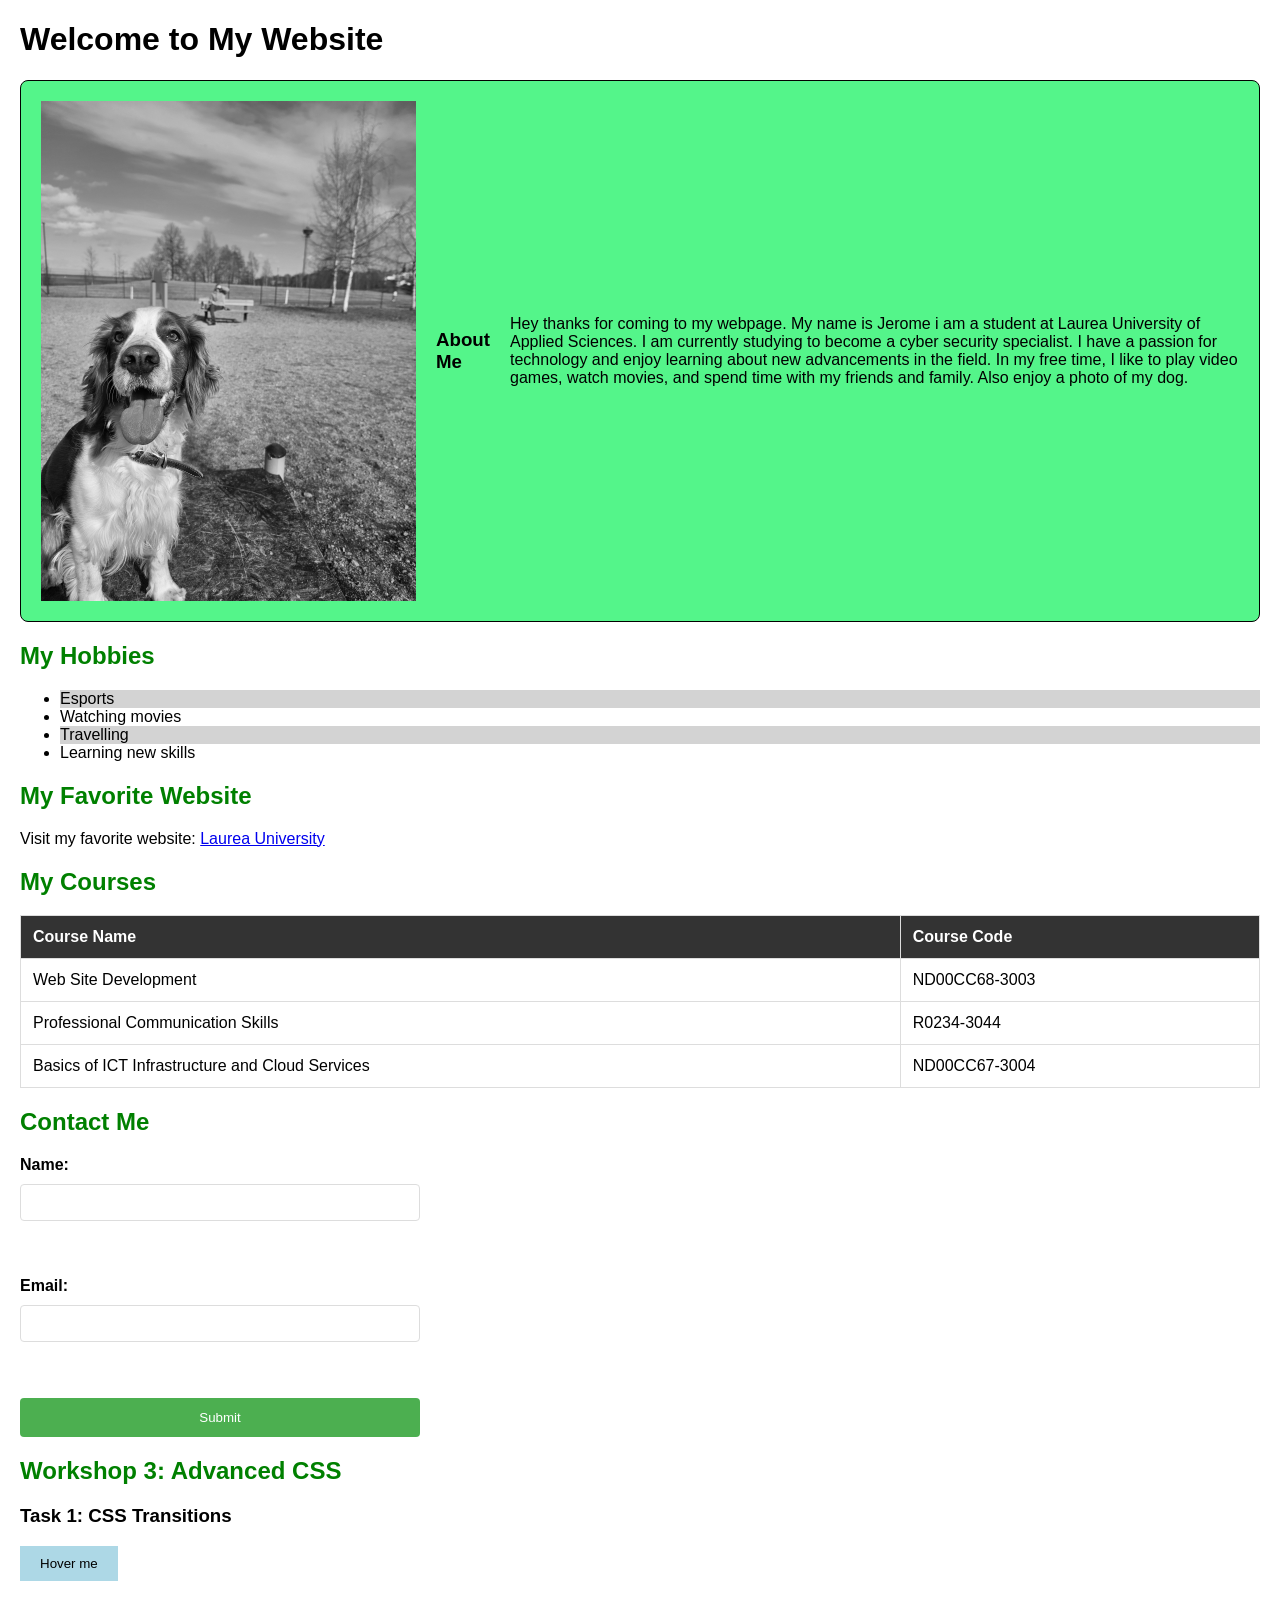
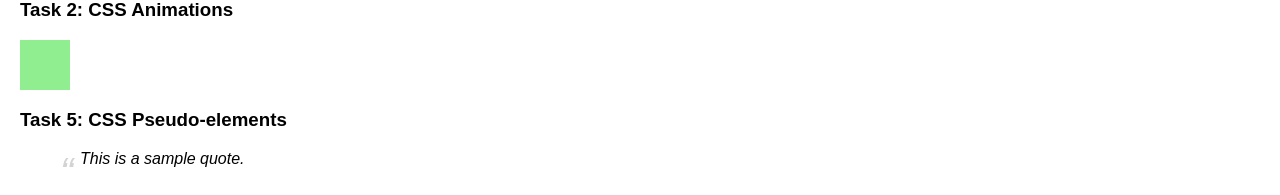
<file: Workshop3/index.html>
<!DOCTYPE html>
<html lang="en">
<head>
    <meta charset="UTF-8">
    <meta name="viewport" content="width=device-width, initial-scale=1.0">

    <title>My First HTML Page</title>
    <link rel="stylesheet" type="text/css" href="styles.css">
    <style>
        h2 {
            color: green;
        }
    </style>
</head>

<body>

    <h1 style="color: rgb(0, 0, 0);">Welcome to My Website</h1>


    <div class="content-box">
        <!-- Task 4: grayscale filter, removed on hover -->
        <img class="filter-image"
             src="Images/20240411_152423.jpg"
             width="400"
             height="500"
             alt="A photo of my dog">
        <h3>About Me</h3>

        <p>
            Hey thanks for coming to my  webpage. My name is Jerome i am a student at Laurea University of Applied Sciences. I am currently studying to become a cyber security specialist. 
            I have a passion for technology and enjoy learning about new advancements in the field. 
            In my free time, I like to play video games, watch movies, and spend time with my friends and family. Also enjoy a photo of my dog.
        </p>
    </div>

    <h2>My Hobbies</h2>
    <!-- Task 3: pseudo-class (alternating item colors) -->
    <ul class="pseudo-list">
        <li>Esports</li>
        <li>Watching movies</li>
        <li>Travelling</li>
        <li>Learning new skills</li>
    </ul>

    <h2>My Favorite Website</h2>

    <p>
        Visit my favorite website:
        <a href="https://www.laurea.fi">
         Laurea University
        </a>
    </p>

    <h2>My Courses</h2>

    <table>
        <tr>
            <th>Course Name</th>
            <th>Course Code</th>
        </tr>

        <tr>
            <td>Web Site Development</td>
            <td>ND00CC68-3003</td>
        </tr>

        <tr>
            <td>Professional Communication Skills</td>
            <td>R0234-3044</td>
        </tr>

        <tr>
            <td>Basics of ICT Infrastructure and Cloud Services</td>
            <td>ND00CC67-3004</td>
        </tr>
    </table>

    <h2>Contact Me</h2>

        <form>
            <label for="name">Name:</label>
            <input type="text" id="name" name="name"><br><br>
            <label for="email">Email:</label>
            <input type="email" id="email" name="email"><br><br>
            <input type="submit" value="Submit">
        </form>

    <h2>Workshop 3: Advanced CSS</h2>

    <h3>Task 1: CSS Transitions</h3>
    <button class="transition-button">Hover me</button>

    <h3>Task 2: CSS Animations</h3>
    <div class="animation-box"></div>

    <h3>Task 5: CSS Pseudo-elements</h3>
    <blockquote class="quote">
        This is a sample quote.
    </blockquote>

</body>
</html>
</file>
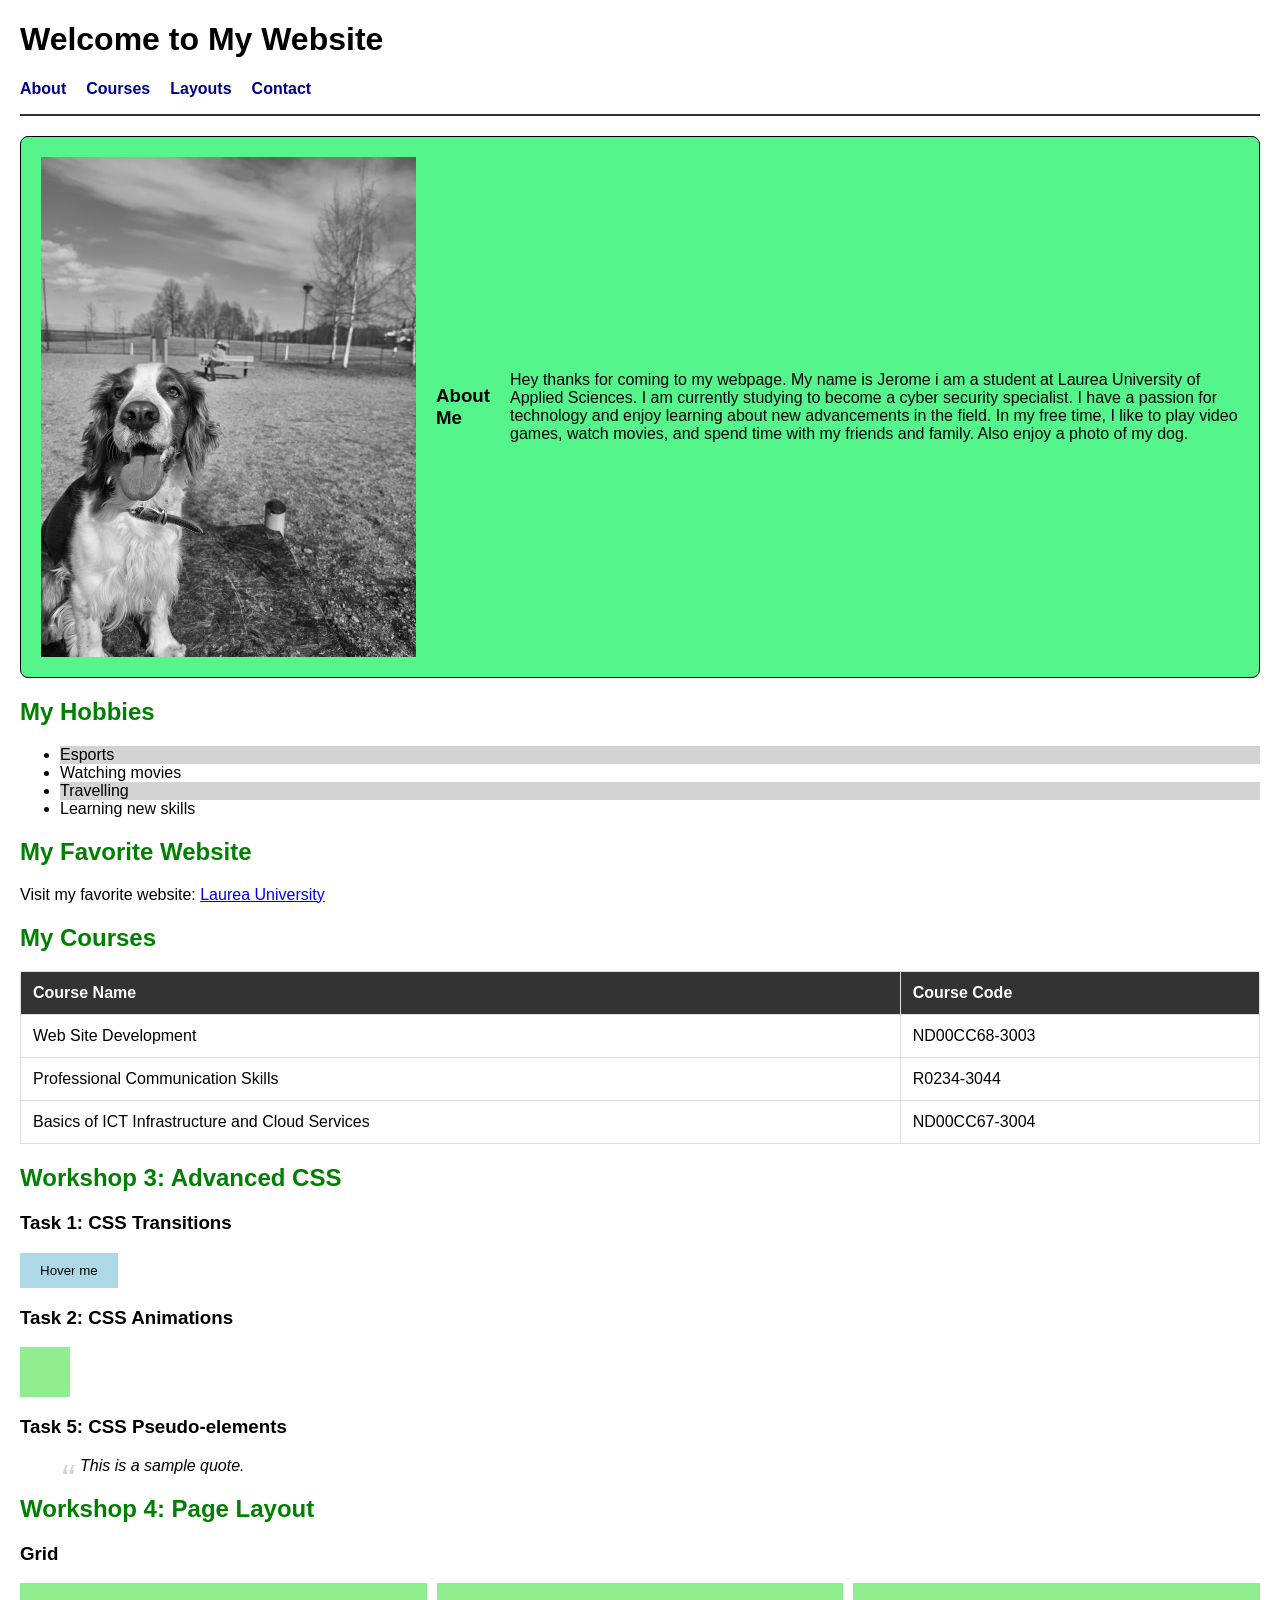
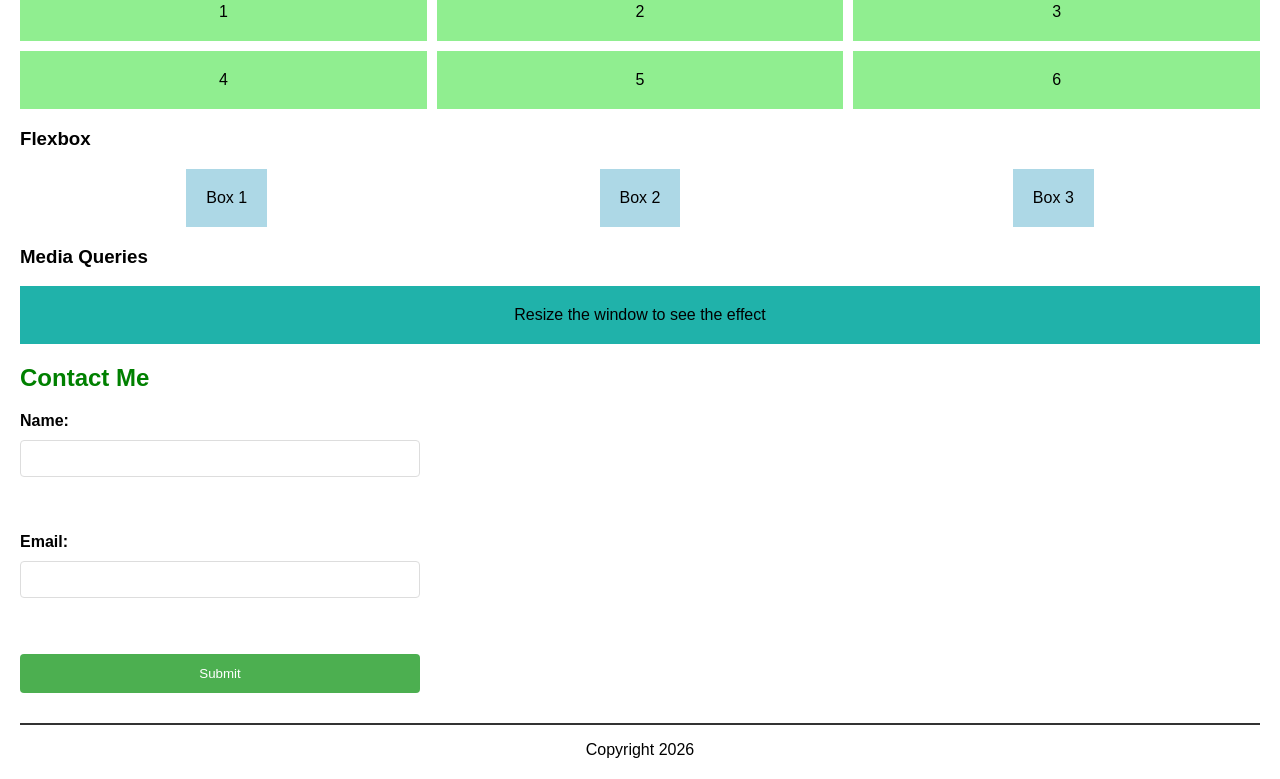
<file: Workshop4/index.html>
<!DOCTYPE html>
<html lang="en">
<head>
    <meta charset="UTF-8">
    <meta name="viewport" content="width=device-width, initial-scale=1.0">

    <title>My First HTML Page</title>
    <link rel="stylesheet" type="text/css" href="styles.css">
    <style>
        h2 {
            color: green;
        }
    </style>
</head>

<body>

    <header>
        <h1 style="color: rgb(0, 0, 0);">Welcome to My Website</h1>
        <nav>
            <ul>
                <li><a href="#about">About</a></li>
                <li><a href="#courses">Courses</a></li>
                <li><a href="#layouts">Layouts</a></li>
                <li><a href="#contact">Contact</a></li>
            </ul>
        </nav>
    </header>

    <main>

        <section id="about">
            <div class="content-box">
                <img class="filter-image"
                     src="Images/20240411_152423.jpg"
                     width="400"
                     height="500"
                     alt="A photo of my dog">
                <h3>About Me</h3>

                <p>
                    Hey thanks for coming to my  webpage. My name is Jerome i am a student at Laurea University of Applied Sciences. I am currently studying to become a cyber security specialist. 
                    I have a passion for technology and enjoy learning about new advancements in the field. 
                    In my free time, I like to play video games, watch movies, and spend time with my friends and family. Also enjoy a photo of my dog.
                </p>
            </div>

            <h2>My Hobbies</h2>
            <ul class="pseudo-list">
                <li>Esports</li>
                <li>Watching movies</li>
                <li>Travelling</li>
                <li>Learning new skills</li>
            </ul>

            <h2>My Favorite Website</h2>

            <p>
                Visit my favorite website:
                <a href="https://www.laurea.fi">
                 Laurea University
                </a>
            </p>
        </section>

        <section id="courses">
            <h2>My Courses</h2>

            <table>
                <tr>
                    <th>Course Name</th>
                    <th>Course Code</th>
                </tr>

                <tr>
                    <td>Web Site Development</td>
                    <td>ND00CC68-3003</td>
                </tr>

                <tr>
                    <td>Professional Communication Skills</td>
                    <td>R0234-3044</td>
                </tr>

                <tr>
                    <td>Basics of ICT Infrastructure and Cloud Services</td>
                    <td>ND00CC67-3004</td>
                </tr>
            </table>
        </section>

        <section id="effects">
            <h2>Workshop 3: Advanced CSS</h2>

            <h3>Task 1: CSS Transitions</h3>
            <button class="transition-button">Hover me</button>

            <h3>Task 2: CSS Animations</h3>
            <div class="animation-box"></div>

            <h3>Task 5: CSS Pseudo-elements</h3>
            <blockquote class="quote">
                This is a sample quote.
            </blockquote>
        </section>

        <section id="layouts">
            <h2>Workshop 4: Page Layout</h2>

            <h3>Grid</h3>
            <div class="grid-container">
                <div class="grid-item">1</div>
                <div class="grid-item">2</div>
                <div class="grid-item">3</div>
                <div class="grid-item">4</div>
                <div class="grid-item">5</div>
                <div class="grid-item">6</div>
            </div>

            <h3>Flexbox</h3>
            <div class="flex-container">
                <div class="box">Box 1</div>
                <div class="box">Box 2</div>
                <div class="box">Box 3</div>
            </div>

            <h3>Media Queries</h3>
            <div class="responsive-box">Resize the window to see the effect</div>
        </section>

        <section id="contact">
            <h2>Contact Me</h2>

            <form>
                <label for="name">Name:</label>
                <input type="text" id="name" name="name"><br><br>
                <label for="email">Email:</label>
                <input type="email" id="email" name="email"><br><br>
                <input type="submit" value="Submit">
            </form>
        </section>

    </main>

    <footer>
        <p>Copyright 2026</p>
    </footer>

</body>
</html>
</file>
<file: Workshop3/styles.css>
/* General page styling */

body {
    background-color: rgb(255, 255, 255);
    font-family: Arial, sans-serif;
    margin: 20px;
}

/* Main heading */
h1 {
    font-size: 2em;
    color: darkblue;
}

/* Second headings */
h2 {
    color: darkgreen;
}

/* Paragraph text */
p {
    color: rgb(0, 0, 0);
    font-size: 16px;
}
/* Content box styling */

.content-box {
    display: flex;
    align-items: center;
    gap: 20px;
    padding: 20px;
    margin: 20px 0;
    background-color: #54f58a;
    border: 1px solid #020101;
    border-radius: 8px;
}

.about-image {
    width: 200px;
    height: 200px;
    object-fit: cover;
    border-radius: 10px;
}
/* Table styling */

table {
    width: 100%;
    border-collapse: collapse;
    background-color: white;
}

th, td {
    border: 1px solid #ddd;
    padding: 12px;
    text-align: left;
}

th {
    background-color: #333;
    color: white;
}

/* Form styling */

form {
    display: flex;
    flex-direction: column;
    gap: 10px;
    max-width: 400px;
}

label {
    font-weight: bold;
}

input[type="text"],
input[type="email"] {
    padding: 10px;
    border: 1px solid #ddd;
    border-radius: 4px;
}

/* Submit button */

input[type="submit"] {
    background-color: #4CAF50;
    color: white;
    padding: 12px;
    border: none;
    border-radius: 4px;
    cursor: pointer;
}

input[type="submit"]:hover {
    background-color: #45a049;
}

/* ===== Workshop 3: Advanced CSS ===== */

/* Task 1: CSS Transitions */
.transition-button {
    background-color: lightblue;
    padding: 10px 20px;
    border: none;
    cursor: pointer;
    transition: background-color 0.3s ease;
}

.transition-button:hover {
    background-color: lightcoral;
}

/* Task 2: CSS Animations */
.animation-box {
    width: 50px;
    height: 50px;
    background-color: lightgreen;
    position: relative;
    animation: move 2s infinite alternate;
}

@keyframes move {
    from {
        left: 0;
    }
    to {
        left: 100px;
    }
}

/* Task 3*/
.pseudo-list li:nth-child(odd) {
    background-color: lightgray;
}

.pseudo-list li:nth-child(even) {
    background-color: white;
}

/* Task 4*/
.filter-image {
    filter: grayscale(100%);
    transition: filter 0.3s ease;
}

.filter-image:hover {
    filter: grayscale(0%);
}

/* Task 5*/
.quote {
    position: relative;
    padding-left: 20px;
    font-style: italic;
}

.quote::before {
    content: '“';
    font-size: 40px;
    position: absolute;
    left: 0;
    top: 0;
    color: lightgray;
}

@media (max-width: 600px) {
    .content-box {
        flex-direction: column;
        align-items: flex-start;
    }

    .about-image {
        max-width: 100%;
        height: auto;
    }
}
</file>
<file: Workshop4/styles.css>
/* General page styling */

body {
    background-color: rgb(255, 255, 255);
    font-family: Arial, sans-serif;
    margin: 20px;
}

/* Main heading */
h1 {
    font-size: 2em;
    color: darkblue;
}

/* Second headings */
h2 {
    color: darkgreen;
}

/* Paragraph text */
p {
    color: rgb(0, 0, 0);
    font-size: 16px;
}
/* Content box styling */

.content-box {
    display: flex;
    align-items: center;
    gap: 20px;
    padding: 20px;
    margin: 20px 0;
    background-color: #54f58a;
    border: 1px solid #020101;
    border-radius: 8px;
}

.about-image {
    width: 200px;
    height: 200px;
    object-fit: cover;
    border-radius: 10px;
}
/* Table styling */

table {
    width: 100%;
    border-collapse: collapse;
    background-color: white;
}

th, td {
    border: 1px solid #ddd;
    padding: 12px;
    text-align: left;
}

th {
    background-color: #333;
    color: white;
}

/* Form styling */

form {
    display: flex;
    flex-direction: column;
    gap: 10px;
    max-width: 400px;
}

label {
    font-weight: bold;
}

input[type="text"],
input[type="email"] {
    padding: 10px;
    border: 1px solid #ddd;
    border-radius: 4px;
}

/* Submit button */

input[type="submit"] {
    background-color: #4CAF50;
    color: white;
    padding: 12px;
    border: none;
    border-radius: 4px;
    cursor: pointer;
}

input[type="submit"]:hover {
    background-color: #45a049;
}

/* ===== Workshop 3: Advanced CSS ===== */

/* Task 1: CSS Transitions */
.transition-button {
    background-color: lightblue;
    padding: 10px 20px;
    border: none;
    cursor: pointer;
    transition: background-color 0.3s ease;
}

.transition-button:hover {
    background-color: lightcoral;
}

/* Task 2: CSS Animations */
.animation-box {
    width: 50px;
    height: 50px;
    background-color: lightgreen;
    position: relative;
    animation: move 2s infinite alternate;
}

@keyframes move {
    from {
        left: 0;
    }
    to {
        left: 100px;
    }
}

/* Task 3*/
.pseudo-list li:nth-child(odd) {
    background-color: lightgray;
}

.pseudo-list li:nth-child(even) {
    background-color: white;
}

/* Task 4*/
.filter-image {
    filter: grayscale(100%);
    transition: filter 0.3s ease;
}

.filter-image:hover {
    filter: grayscale(0%);
}

/* Task 5*/
.quote {
    position: relative;
    padding-left: 20px;
    font-style: italic;
}

.quote::before {
    content: '“';
    font-size: 40px;
    position: absolute;
    left: 0;
    top: 0;
    color: lightgray;
}

/* ===== Workshop 4: Page Layout ===== */

/* Task 1 */
header {
    border-bottom: 2px solid #333;
    margin-bottom: 20px;
}

nav ul {
    display: flex;
    gap: 20px;
    list-style: none;
    padding: 0;
}

nav a {
    color: darkblue;
    font-weight: bold;
    text-decoration: none;
}

nav a:hover {
    text-decoration: underline;
}

footer {
    border-top: 2px solid #333;
    margin-top: 30px;
    text-align: center;
}

/* Task 2 */
.grid-container {
    display: grid;
    grid-template-columns: repeat(3, 1fr);
    grid-gap: 10px;
}

.grid-item {
    background-color: lightgreen;
    padding: 20px;
    text-align: center;
}

/* Task 3 */
.flex-container {
    display: flex;
    justify-content: space-around;
    align-items: center;
}

.box {
    background-color: lightblue;
    padding: 20px;
    text-align: center;
}

/* Task 4 */
.responsive-box {
    padding: 20px;
    text-align: center;
}

@media (max-width: 600px) {
    .responsive-box {
        background-color: lightcoral;
    }
}

@media (min-width: 601px) {
    .responsive-box {
        background-color: lightseagreen;
    }
}

@media (max-width: 600px) {
    .content-box {
        flex-direction: column;
        align-items: flex-start;
    }

    .about-image {
        max-width: 100%;
        height: auto;
    }

    nav ul {
        flex-direction: column;
        gap: 8px;
    }

    .grid-container {
        grid-template-columns: 1fr;
    }
}
</file>
